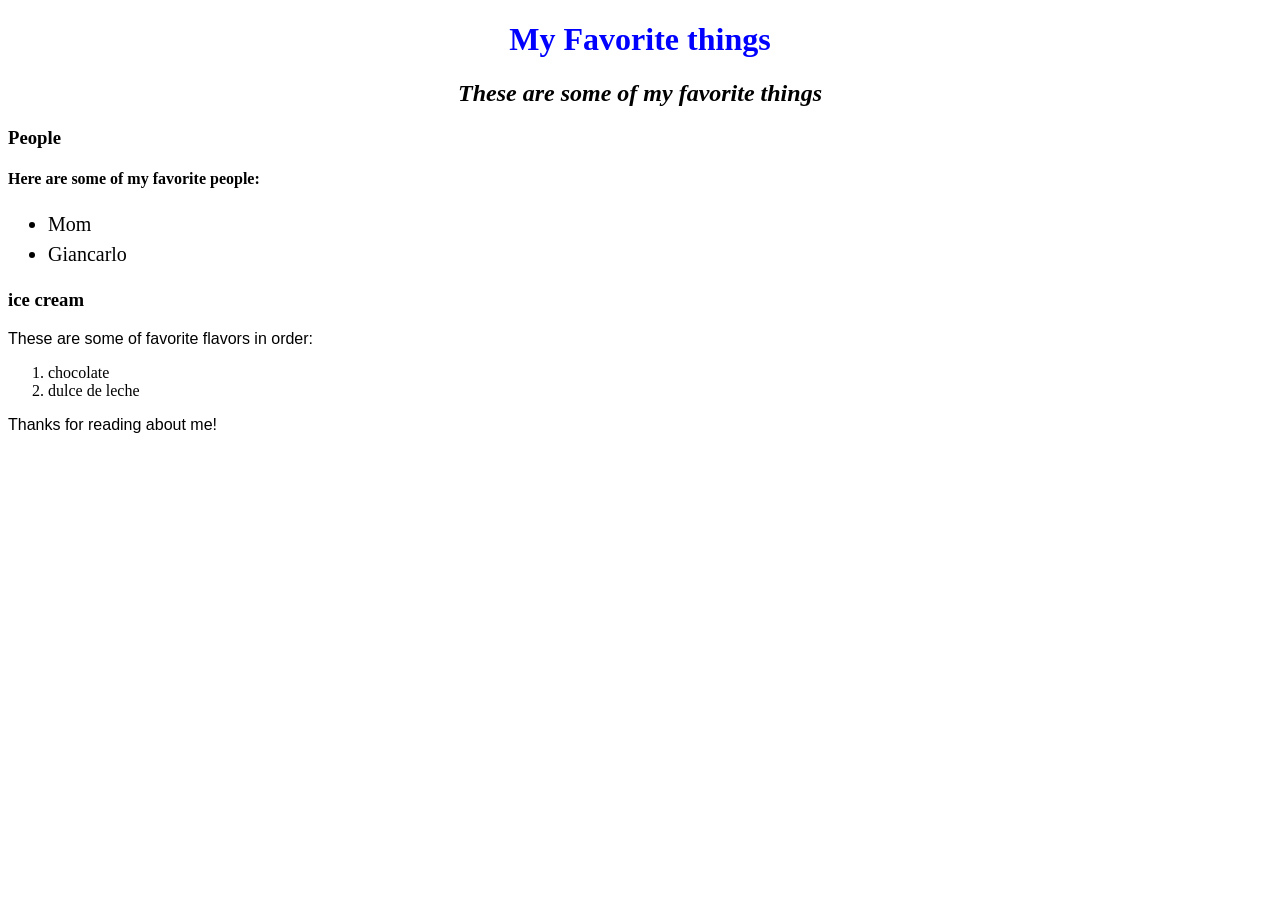
<file: index.html>
<!Doctype html>
<html>
<head>
  <link href="css/styles.css" rel="stylesheet" type="text/css">
  <title> Gabriel's favorite things </title>
</head>

<body>
  <h1>My Favorite things </h1>
  <h2> These are some of my favorite things </h2>

  <h3> People </h3>
  <h4> Here are some of my favorite people: </h4>
  <uL>
    <li> Mom </li>
    <li> Giancarlo </li>
</ul>

<h3> ice cream </h3>
<p> These are some of favorite flavors in order: </p>
<ol>
  <li> chocolate </li>
  <li> dulce de leche </li>
</ol>

<p> Thanks for reading about me! </p>
</body>
</html>
</file>
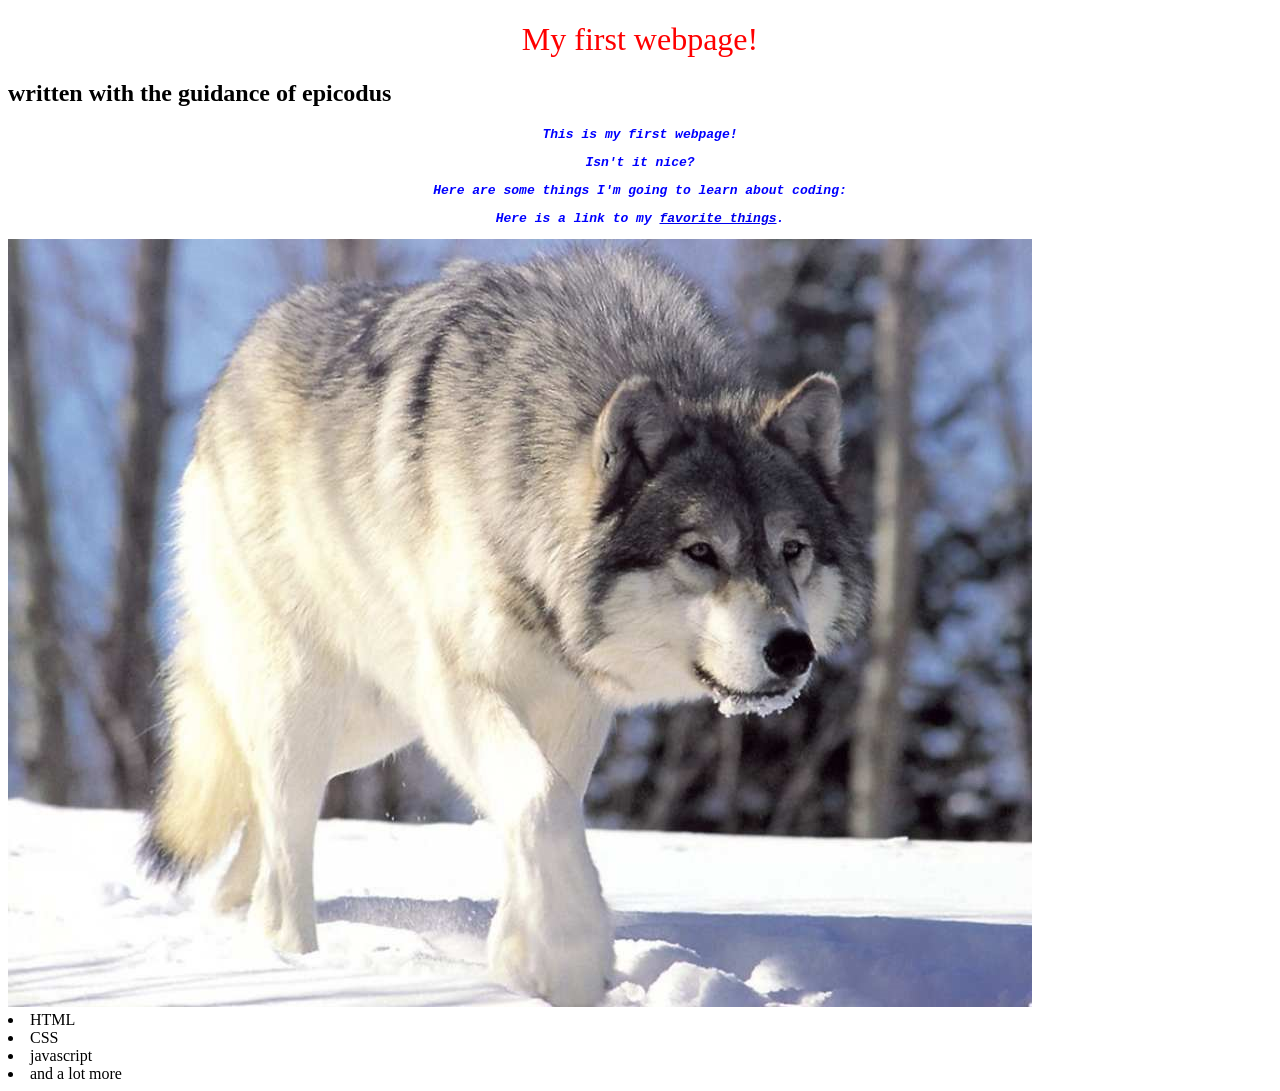
<file: my-first-webpage.html>
<!doctype html>
<html>
<head>
  <link href="css/firstwebpage.css" rel="stylesheet" type="text/css">
  <title> Web Page #1! </title>
</head>

<body>


<h1> My first webpage! </h1>
<h2> written with the guidance of epicodus </h2>

<p> This is my first webpage! </p>
<p> Isn't it nice? </p>

<p> Here are some things I'm going to learn about coding: </p>

<p> Here is a link to my <a href="favorite-things.html">favorite things</a>.</P>

<img src="wolf.jpg" alt="A photo of a grey wolf"
<ul>
  <li> HTML </li>
  <li> CSS </li>
  <li> javascript </li>
  <li> and a lot more</li>
</ul>
</body>
</html>
</file>
<file: css/styles.css>
h1 {
  color: blue;
  text-align: center;
}

h2 {
  font-style: italic;
  text-align: center;
}

p{
  font-family: sans-serif;
}

ul{
  font-size: 20px;
  line-height: 30px;
}
</file>
<file: css/firstwebpage.css>
h1 {
  color: red;
  text-align: center;
  font-weight: 400;
  font-size: 28;
}
p{
  color: blue;
  text-align: center;
  font-style: italic;
  font-weight: bold;
  font-family: monospace;
  font-size: 15;
  line-height: normal;
}
</file>
